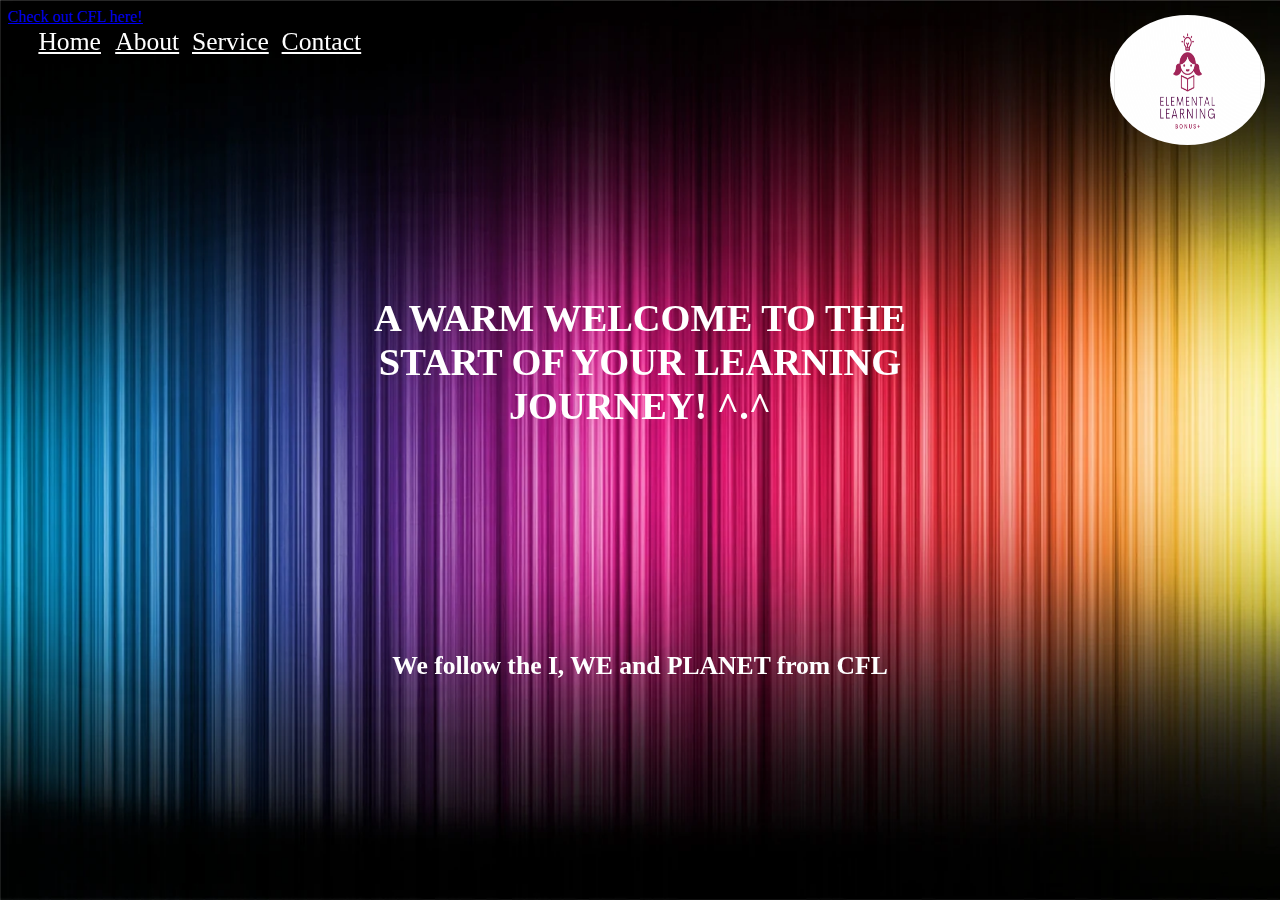
<file: index.html>
<!DOCTYPE html>
<html>
  <head>
    <meta name="viewport" content="width=device-width, initial-scale=1.0">
    <link rel="stylesheet" href="elemental_learning.css">
    <title>This is Elemental Learning</title>
  </head>
  <body id="indexbody">
     <div class="scrollmenu">
      <a class="home" href="./index.html">Home</a>
      <a class="about" href="./about.html">About</a>
      <a class="service" href="./service.html">Service</a>
      <a class="contact" href="./contact.html">Contact</a>
      <a class="cfllink" target:"_blank" href="https://curriculumforlife.com/">Check out CFL here!</a>
     </div>
    <h1 id="indexh1">
      A WARM WELCOME TO THE START OF YOUR LEARNING JOURNEY! ^.^
    </h1>
    <h2 id="indexh2">
      We follow the I, WE and PLANET from CFL
    </h2>
    <div>
      <center>
      <img id="logo" src="elemental_learning_logo.png" alt="Logo not found" width="155" height="130">
      </center>
    </div>
  </body>
</html>
</file>
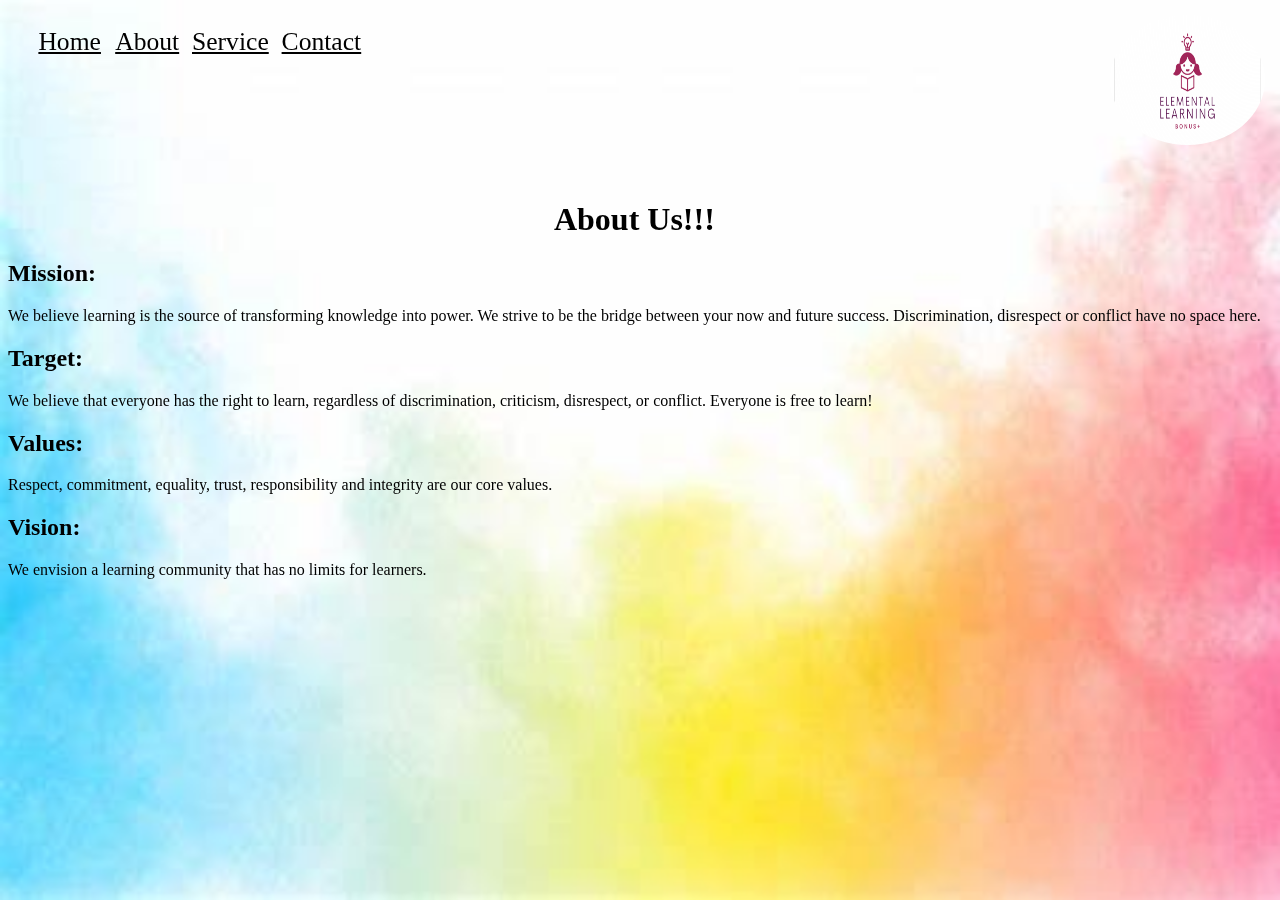
<file: about.html>
<!DOCTYPE html>
<html>
   <head>
    <meta name="viewport" content="width=device-width, initial-scale=1.0">
    <link rel="stylesheet" href="elemental_learning.css">
    <title>About Us</title>
  </head>
  <body id="aboutbody">
    <div class="scrollmenu">
      <a class="home black" href="./index.html">Home</a>
      <a class="about black" href="./about.html">About</a>
      <a class="service black" href="./service.html">Service</a>
      <a class="contact black" href="./contact.html">Contact</a>
    </div>
    <div id="aboutdiv">
      <h1 id="abouth1">
        About Us!!!
      </h1>
      <div>
        <h2>
          Mission:
        </h2>
        <p>
          We believe learning is the source of transforming knowledge into power. We strive to be the bridge between your now and future success. Discrimination, disrespect or conflict have no space here.
        </p>
      </div>
      <div>
        <h2>
            Target:
        </h2>
        <p>
          We believe that everyone has the right to learn, regardless of discrimination, criticism, disrespect, or conflict. Everyone is free to learn!
        </p>
      </div>
      <div>
        <h2>
            Values:
        </h2>
        <p>
          Respect, commitment, equality, trust, responsibility and integrity are our core values.
        </p>
      </div>
      <div>
        <h2>
          Vision:
        </h2>
        <p>
          We envision a learning community that has no limits for learners.
        </p>
      </div>
      <div>
        <center>
          <img id="logo" src="elemental_learning_logo.png" alt="Logo not found" width="155" height="130">
        </center>
      </div>
    </div>
  </body>
</html>
</file>
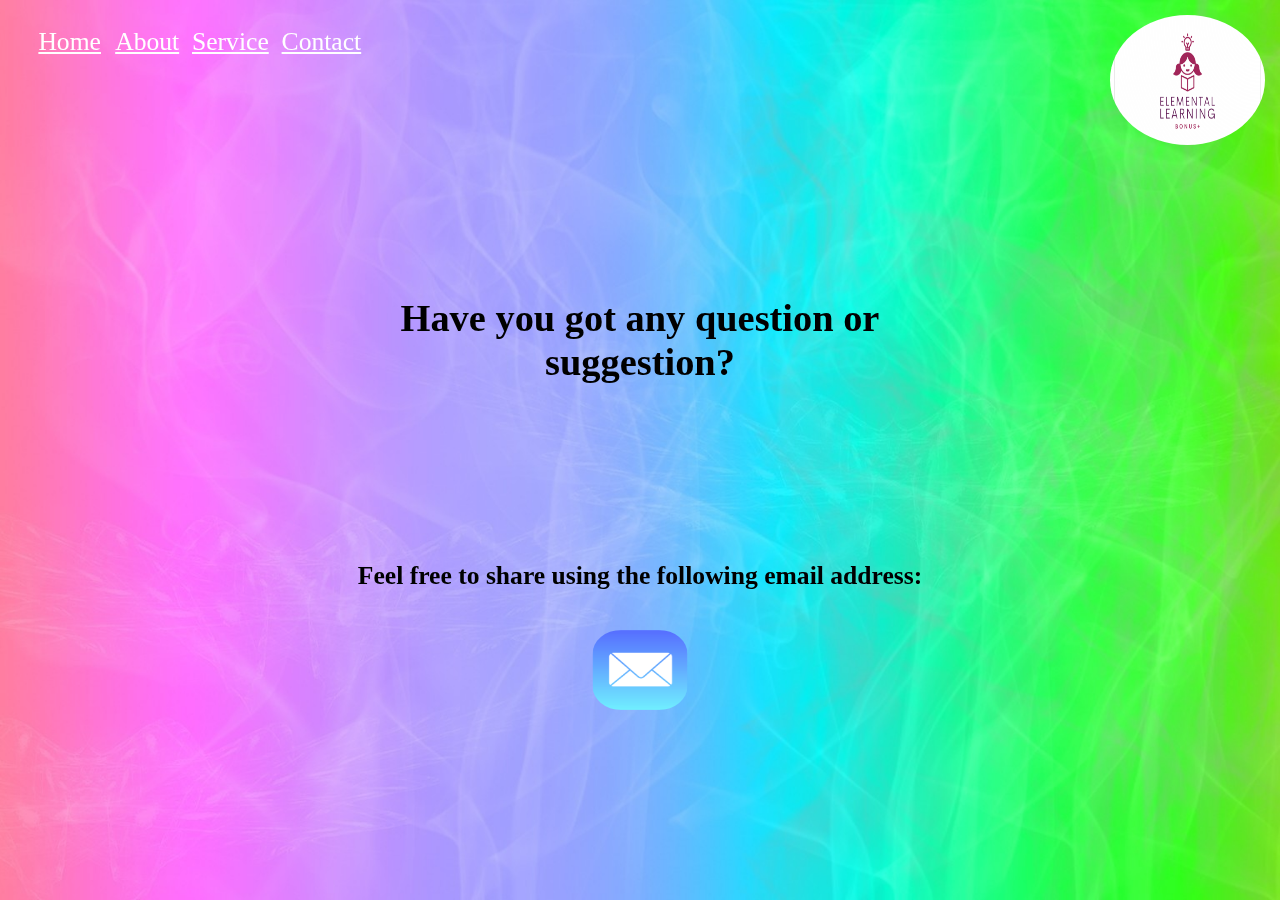
<file: contact.html>
<!DOCTYPE html>
<html>
    <head>
        <meta name="viewport" content="width=device-width, initial-scale=1">
        <link rel="stylesheet" href="elemental_learning.css">
        <title>
            Contact Us
        </title>
    </head>
    <body id="cbody">
        <div class="scrollmenu">
            <a class="home" href="./index.html">Home</a>
            <a class="about" href="./about.html">About</a>
            <a class="service" href="./service.html">Service</a>
            <a class="contact" href="./contact.html">Contact</a>
        </div>
        <div>
            <center>
                <img id="logo" src="elemental_learning_logo.png" alt="Logo not found" width="155" height="130">
            </center>
        </div>
        <div>
            <h1 id="contacth1">Have you got any question or suggestion?</h1>
            <h2 id="contacth2">Feel free to share using the following email address:</h2>
            <img id="contacticon" src="R22.png" alt="Logo not found" width="95" height="80">
        </div>    
    </body>
</html>
</file>
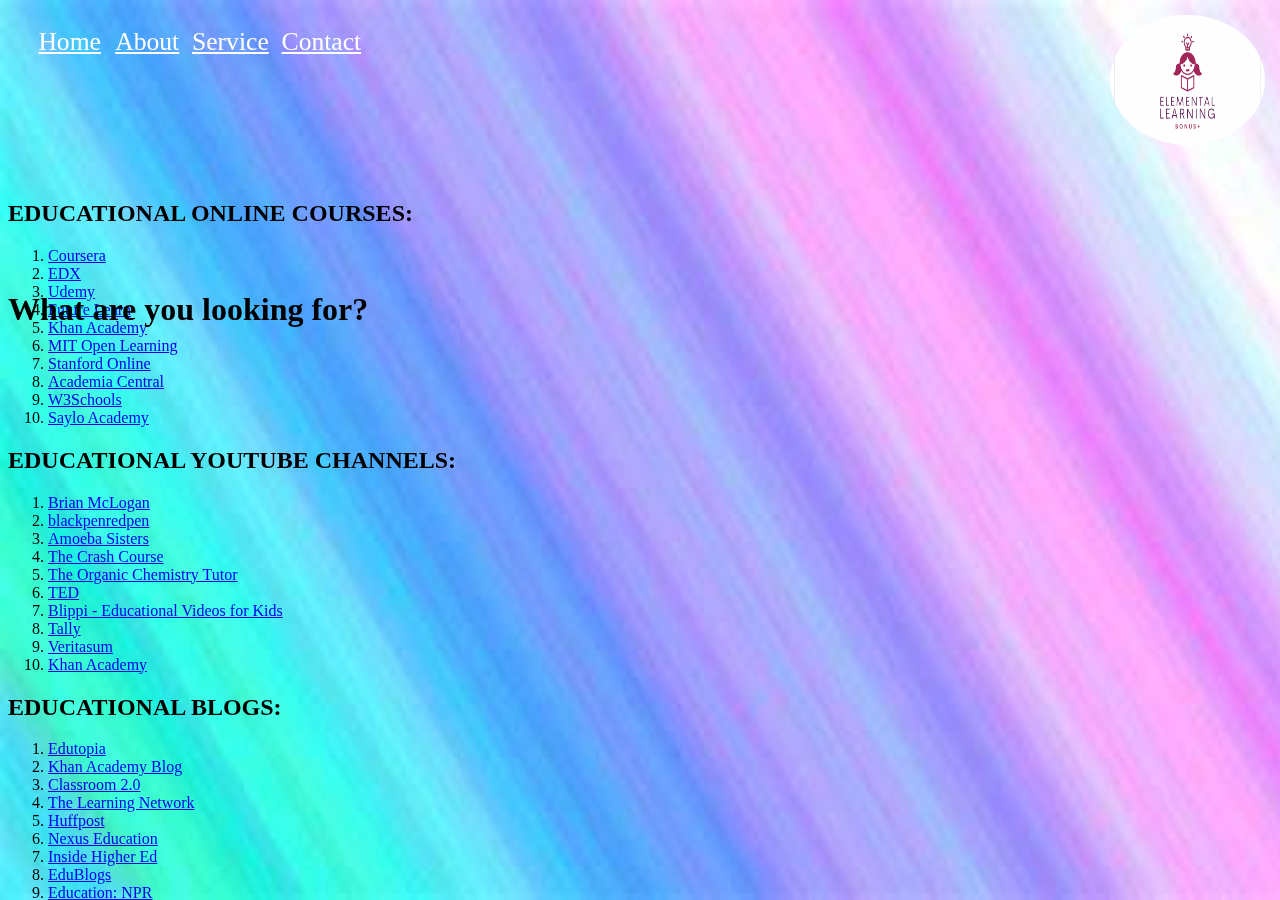
<file: service.html>
<!DOCTYPE html>
<html>
  <head>
    <title>
      Our Service
    </title>
     <meta name="viewport" content="width=device-width, initial-scale=1.0">
      <link rel="stylesheet" href="elemental_learning.css"> 
  </head>
  <body id="sbody">
    <div class="scrollmenu">
      <a class="home" href="./index.html">Home</a>
      <a class="about" href="./about.html">About</a>
      <a class="service" href="./service.html">Service</a>
      <a class="contact" href="./contact.html">Contact</a>
    </div>
    <div id="servicediv">
      <div>
        <h1 id="serviceh1">
          What are you looking for?
        </h1>
      </div>
      <div>
        <h2>
          EDUCATIONAL ONLINE COURSES:
        </h2>
        <p>
          <ol>
            <li>
              <a href="https://www.coursera.org/" target="_blank">Coursera</a>
            </li>
            <li>
              <a href="https://www.edx.org/" target="_blank">EDX</a>
            </li>
            <li>
              <a href="https://www.udemy.com/" target="_blank">Udemy</a>
            </li>
            <li>
              <a href="https://www.futurelearn.com/" target="_blank">Future Learn</a>
            </li>
            <li>
              <a href="https://www.khanacademy.org/" target="_blank">Khan Academy</a>
            </li>
            <li>
              <a href="https://ocw.mit.edu/collections/mit-open-learning-library/" target="_blank">MIT Open Learning</a>
            </li>
            <li>
              <a href="https://online.stanford.edu/" target="_blank">Stanford Online</a>
            </li>
            <li>
              <a href="https://www.academiacentral.org/" target="_blank">Academia Central</a>
            </li>
            <li>
              <a href="https://w3schools.com/" target="_blank">W3Schools</a>
            </li>
            <li>
              <a href="https://www.saylor.org/" target="_blank">Saylo Academy</a>
            </li>
          </ol>
        </p>
      </div>
      <div>
        <h2>
           EDUCATIONAL YOUTUBE CHANNELS:
         </h2>
         <p>
           <ol>
            <li>
              <a href="https://www.youtube.com/channel/UCQv3dpUXUWvDFQarHrS5P9A" target="_blank">Brian McLogan</a>
            </li>
            <li>
              <a href="https://www.youtube.com/channel/UC_SvYP0k05UKiJ_2ndB02IA" target="_blank">blackpenredpen</a>
            </li>
            <li>
              <a href="https://www.youtube.com/@AmoebaSisters" target="_blank">Amoeba Sisters</a>
            </li>
            <li>
              <a href="https://www.youtube.com/@crashcourse" target="_blank">The Crash Course</a>
            </li>
            <li>
              <a href="https://www.youtube.com/channel/UCEWpbFLzoYGPfuWUMFPSaoA" target="_blank">The Organic Chemistry Tutor</a>
            </li>
            <li>
              <a href="https://www.youtube.com/@TED" target="_blank">TED</a>
            </li>
            <li>
              <a href="https://www.youtube.com/@Blippi" target="_blank">Blippi - Educational Videos for Kids</a>
            </li>
            <li>
              <a href="https://www.youtube.com/@TallyComparisons" target="_blank">Tally</a>
            </li>
            <li>
              <a href="https://www.youtube.com/@veritasium" target="_blank">Veritasum</a>
            </li>
            <li>
              <a href="https://www.youtube.com/@khanacademy" target="_blank">Khan Academy</a>
            </li>
          </ol>
        </p>
      </div>
      <div>
        <h2>
          EDUCATIONAL BLOGS:
        </h2>
        <p>
          <ol>
            <li>
              <a href="https://www.edutopia.org/" target="_blank">Edutopia</a>
            </li>
            <li>
              <a href="https://blog.khanacademy.org/" target="_blank">Khan Academy Blog</a>
            </li>
            <li>
              <a href="https://classroom20.com/" target="_blank">Classroom 2.0</a>
            </li>
            <li>
              <a href="https://www.thelearnnet.com/blog/" target="_blank">The Learning Network</a>
            </li>
            <li>
              <a href="https://www.huffpost.com/" target="_blank">Huffpost</a>
            </li>
            <li>
              <a href="https://nexus-education.com/" target="_blank">Nexus Education</a>
            </li>
            <li>
              <a href="https://www.insidehighered.com/" target="_blank">Inside Higher Ed</a>
            </li>
            <li>
              <a href="https://edublogs.org/" target="_blank">EduBlogs</a>
            </li>
            <li>
              <a href="https://www.npr.org/sections/education/" target="_blank">Education: NPR</a>
            </li>
            <li>
              <a href="https://ed.ted.com/" target="_blank">TED-Ed</a>
            </li>
          </ol>
        </p>
      </div>
    </div>
    <div>
      <center>
      <img id="logo" src="elemental_learning_logo.png" alt="Logo not found" width="155" height="130">
      </center>
    </div>
  </body>
</html>
</file>
<file: elemental_learning.css>
html {
        scroll-behavior: smooth;
      }
      .home {
        color: white;
        font-size: 2vw;
        position: fixed;
        top: 3%;
        left: 3%;
      }
      .about {
        color: white;
        font-size: 2vw;
        position: fixed;
        top: 3%;
        left: 9%;
      }
      .service {
        color: white;
        font-size: 2vw;
        position: fixed;
        top: 3%;
        left: 15%
      }
      .contact {
        color: white;
        font-size: 2vw;
        position: fixed;
        top: 3%;
        left: 22%;
      }
      .black {
        color: black;
      }
      #indexh1 {
        position: fixed;
        top: 30%;
        left: 50%;
        color:white;
        font-size: 3vw;
        text-align: center;
        transform: translateX(-50%);
      }
      #indexh2 {
        position: fixed;
        top: 70%;
        left: 50%;
        color: white;
        font-size: 2vw;
        text-align: center;
        transform: translateX(-50%);
      }
      #indexbody {
        background-image: url("hNMio7.webp"); 
        background-repeat:no-repeat;
        background-size:cover;
        background-attachment: fixed;
      }
      #logo {
        border-radius: 50%;
        position: fixed;
        top: 15px;
        right: 15px;
      }
      #aboutdiv {
        top: 20%;
        position: fixed;
      }
      #abouth1 {
        color: black;
        text-align: center;
        size: 30px;
     }  
     #aboutbody {
          background-image: url("OIP.jpeg"); 
          background-repeat:no-repeat;
          background-size:cover;
          background-attachment: fixed;
     }
     #home1 {
        color: black;
        size: 28px;
        position: fixed;
        top: 3%;
        left: 3%;
      }
      #about1 {
        color: black;
        size: 28px;
        position: fixed;
        top: 3%;
        left: 9%;
      }
      #service1 {
        color: black;
        size: 28px;
        position: fixed;
        top: 3%;
        left: 15%
      }
      #contact1 {
        color: black;
        size: 28px;
        position: fixed;
        top: 3%;
        left: 21%;
      }
       #sbody {
          background-image: url("OIP%20(1).jpeg"); 
          background-repeat:no-repeat;
          background-size:cover;
          background-attachment: fixed;
      }
      #servicediv {
        top: 20%;
        position: fixed;
      }
      #serviceh1 {
         text-align: center;
         color: black;
         position: fixed;
         top: 30%;
         size: 30px;
       }   
       #cbody {
          background-image: url("R.jpeg"); 
          background-repeat:no-repeat;
          background-size:cover;
          background-attachment: fixed;
       }
      #contacticon {
        border-radius: 30%;
        position: fixed;
        top:70%;
        left: 50%;
        text-align: center;
        transform: translateX(-50%);
      }
     #contacth1 {
        position: fixed;
        top: 30%;
        left: 50%;
        color:black;
        font-size: 3vw;
        text-align: center;
        transform: translateX(-50%);
      }
      #contacth2 {
        position: fixed;
        top: 60%;
        left: 50%;
        color: black;
        font-size: 2vw;
        text-align: center;
        transform: translateX(-50%);
      }
      .cfllink {
      top: 94%;
      left: 4%;
      }
</file>
